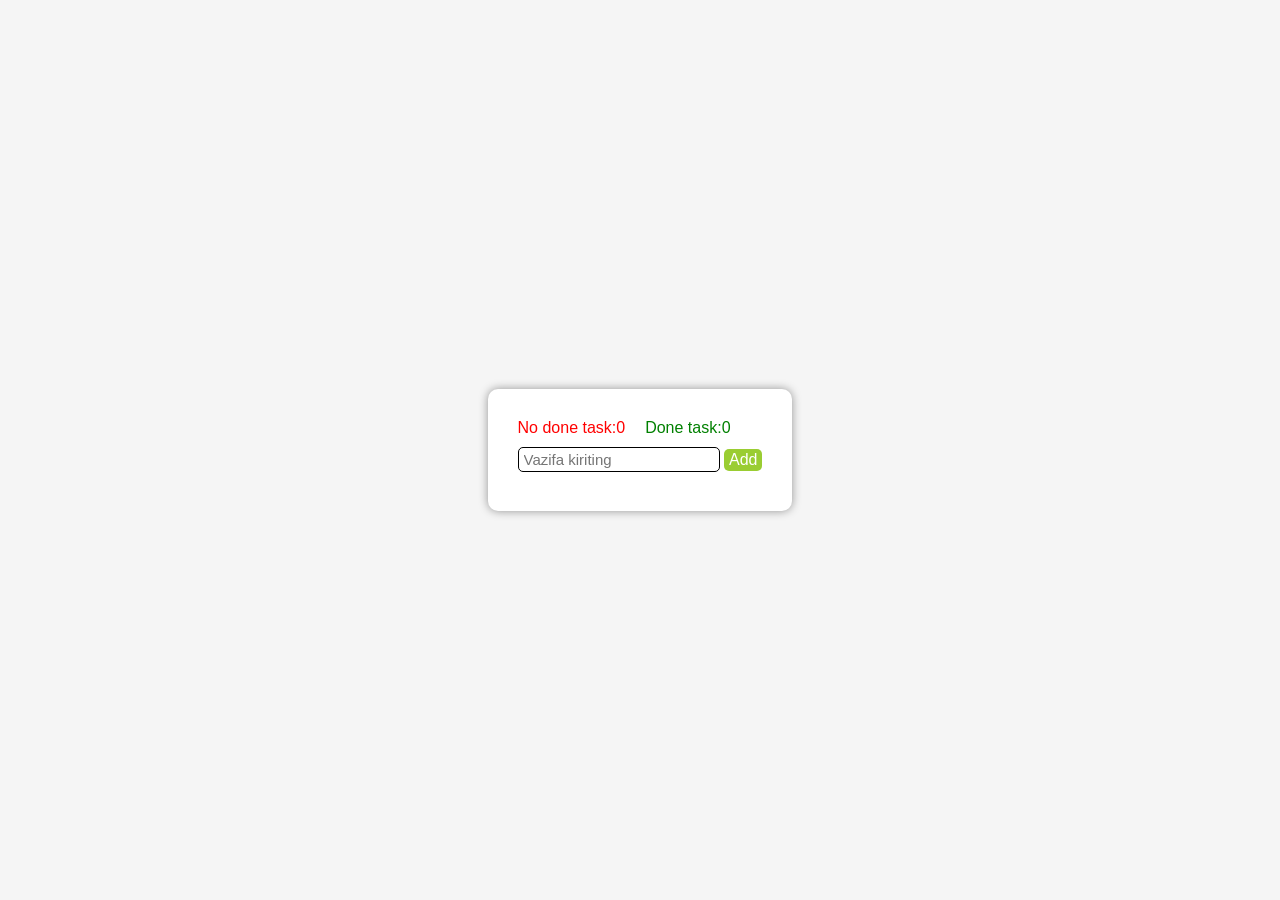
<file: Day-10/index.html>
<!DOCTYPE html>
<html lang="en">
<head>
    <meta charset="UTF-8">
    <meta name="viewport" content="width=device-width, initial-scale=1.0">
    <title>Day-10 | Todo Website</title>
    <link rel="stylesheet" href="style.css">
</head>
<body>
    <div class="container">
        <div class="result">
            <p class="noDoneTask">No done task:0</p>
            <p class="doneTask">Done task:0</p>
        </div>

        <div class="add-box">
            <input type="text" placeholder="Vazifa kiriting">
            <button class="add-tashk">Add</button>
        </div>

        <div class="taskContainer">
            
        </div>
    </div>

    <script src="main.js"></script>
</body>
</html>
</file>
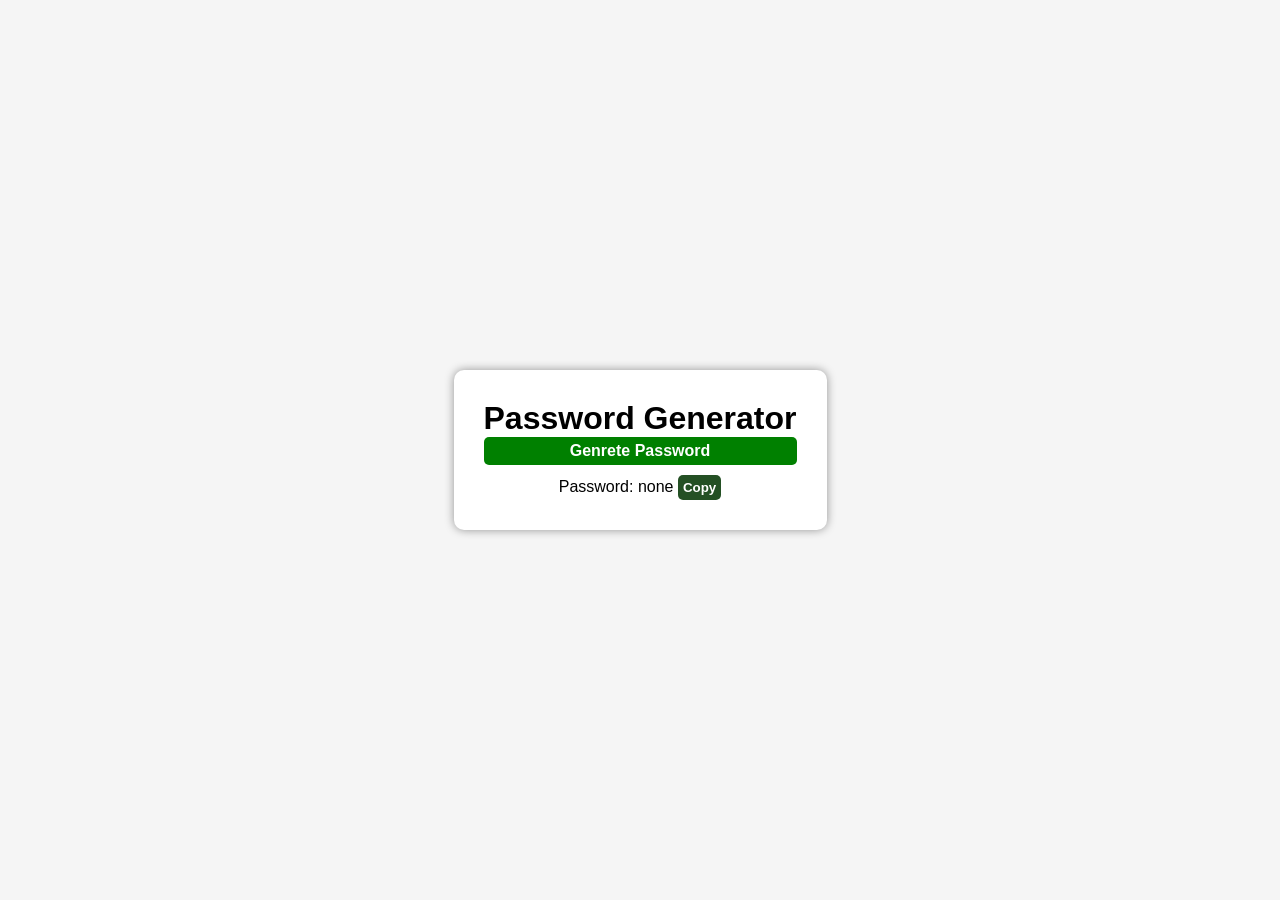
<file: Day-11/index.html>
<!DOCTYPE html>
<html lang="en">
<head>
    <meta charset="UTF-8">
    <meta name="viewport" content="width=device-width, initial-scale=1.0">
    <title>Day-11 | Password generator</title>
    <link rel="stylesheet" href="style.css">
</head>
<body>
    <div class="container">
        <h1>Password Generator</h1>
        <button onclick="generete()">Genrete Password</button>

        <div class="result-box">
            <span class="password">Password: none</span>
            <button onclick="copy()">Copy</button>
        </div>
    </div>

    <script src="main.js"></script>
</body>
</html>
</file>
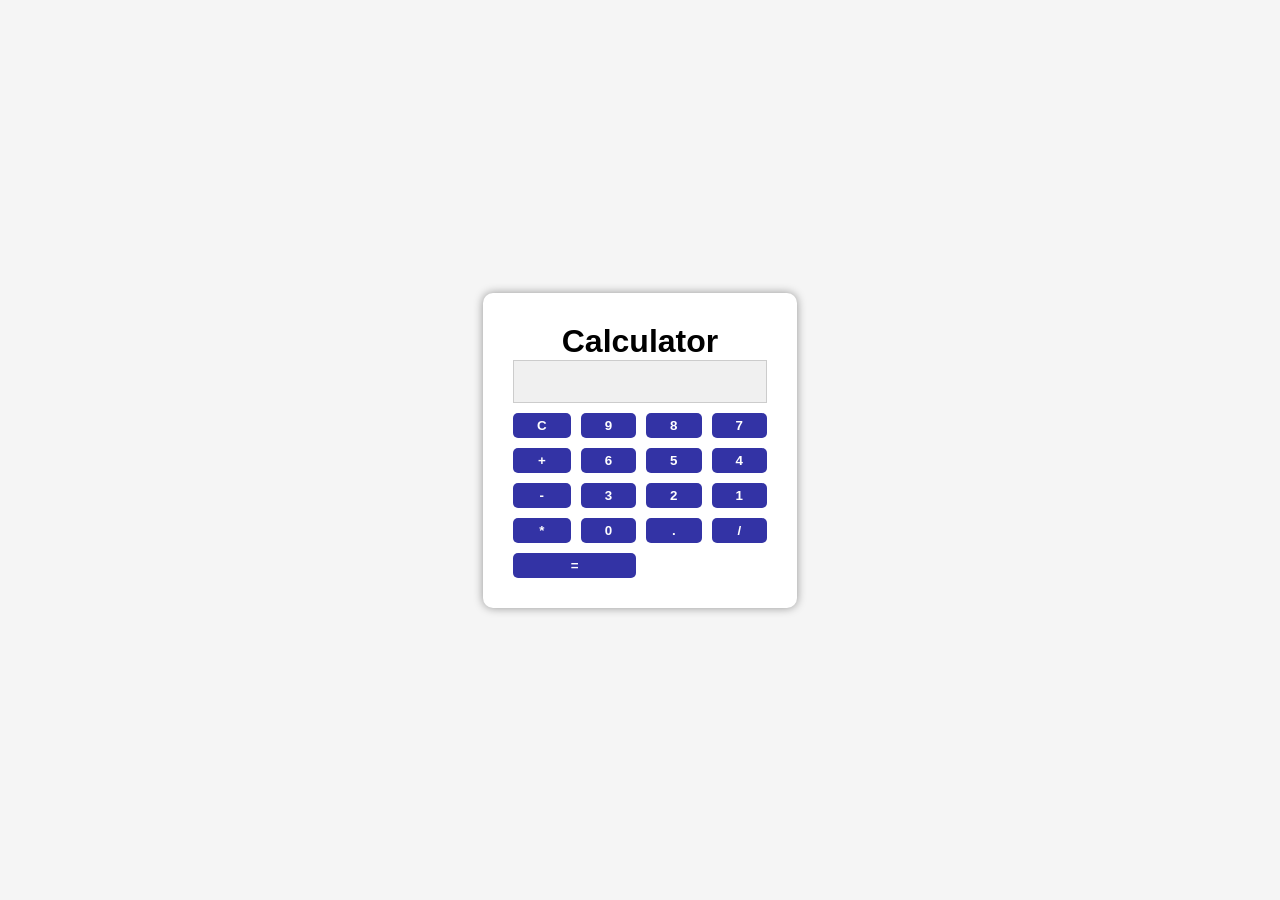
<file: Day-12/index.html>
<!DOCTYPE html>
<html lang="en">
<head>
    <meta charset="UTF-8">
    <meta name="viewport" content="width=device-width, initial-scale=1.0">
    <title>Day-12 | Calculator</title>
    <link rel="stylesheet" href="style.css">
</head>
<body>
    <div class="container">
        <h1>Calculator</h1>
        <input type="text" id="display" disabled>
        <div class="buttons">
            <button onclick="clearDisplay()">C</button>
            <button onclick="appendToDisplay('9')">9</button>
            <button onclick="appendToDisplay('8')">8</button>
            <button onclick="appendToDisplay('7')">7</button>
            <button onclick="appendToDisplay('+')">+</button>
            <button onclick="appendToDisplay('6')">6</button>
            <button onclick="appendToDisplay('5')">5</button>
            <button onclick="appendToDisplay('4')">4</button>
            <button onclick="appendToDisplay('-')">-</button>
            <button onclick="appendToDisplay('3')">3</button>
            <button onclick="appendToDisplay('2')">2</button>
            <button onclick="appendToDisplay('1')">1</button>
            <button onclick="appendToDisplay('*')">*</button>
            <button onclick="appendToDisplay('0')">0</button>
            <button onclick="appendToDisplay('.')">.</button>
            <button onclick="appendToDisplay('/')">/</button>

            <button onclick="calculate()" style="grid-column: span 2;">=</button>
        </div>
    </div>

    <script src="main.js"></script>
</body>
</html>
</file>
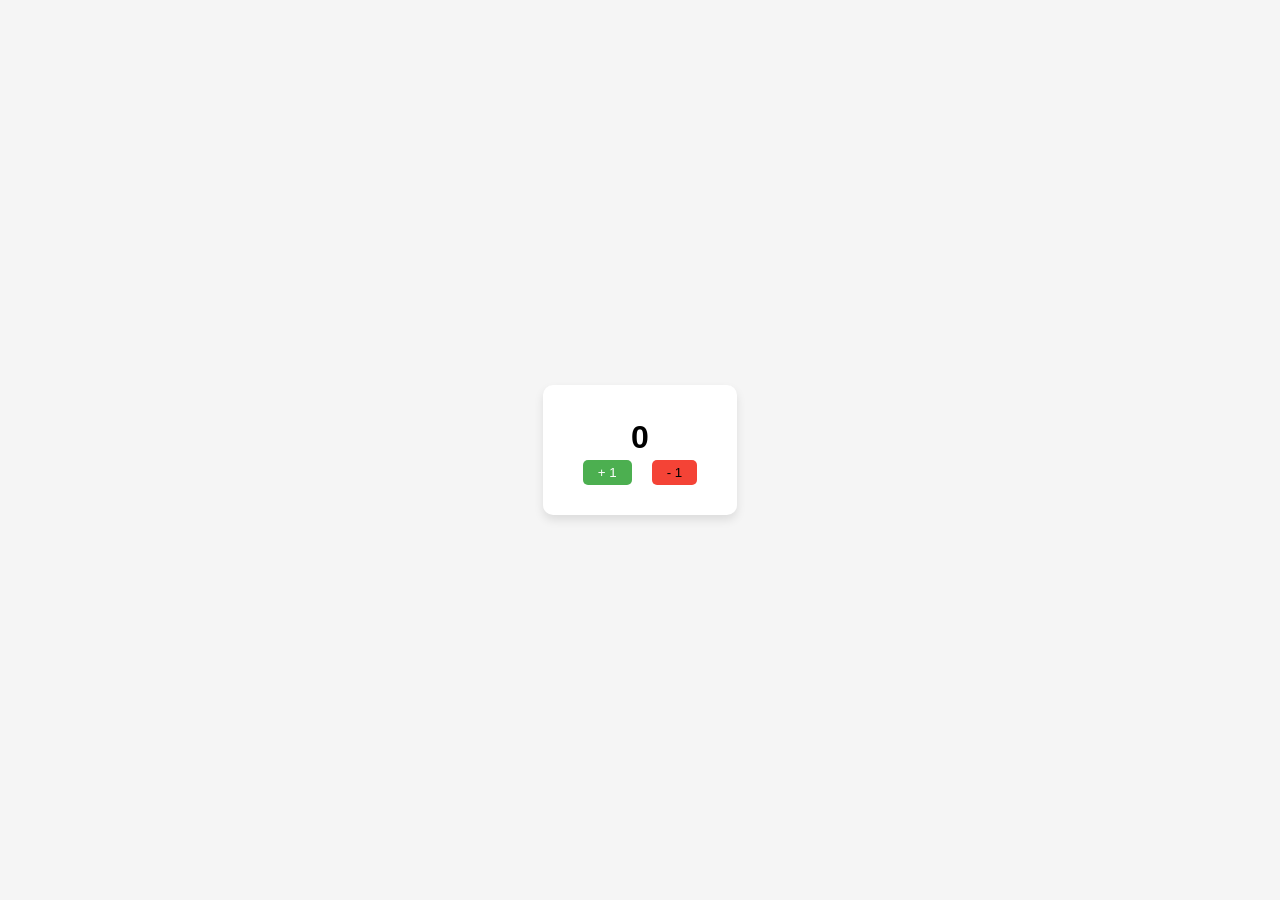
<file: Day-2/index.html>
<!DOCTYPE html>
<html lang="en">
<head>
    <meta charset="UTF-8">
    <meta name="viewport" content="width=device-width, initial-scale=1.0">
    <title>Day-2 | Counter Website</title>
    <link rel="stylesheet" href="style.css">
</head>
<body>
    <div class="container">
        <h1 class="review">0</h1>

        <div class="buttons">
            <button class="qoshish" onclick="addBtn()">+ 1</button>
            <button class="ayrish" onclick="subtractBtn()">- 1</button>
        </div>
    </div>

    <script src="main.js"></script>
</body>
</html>
</file>
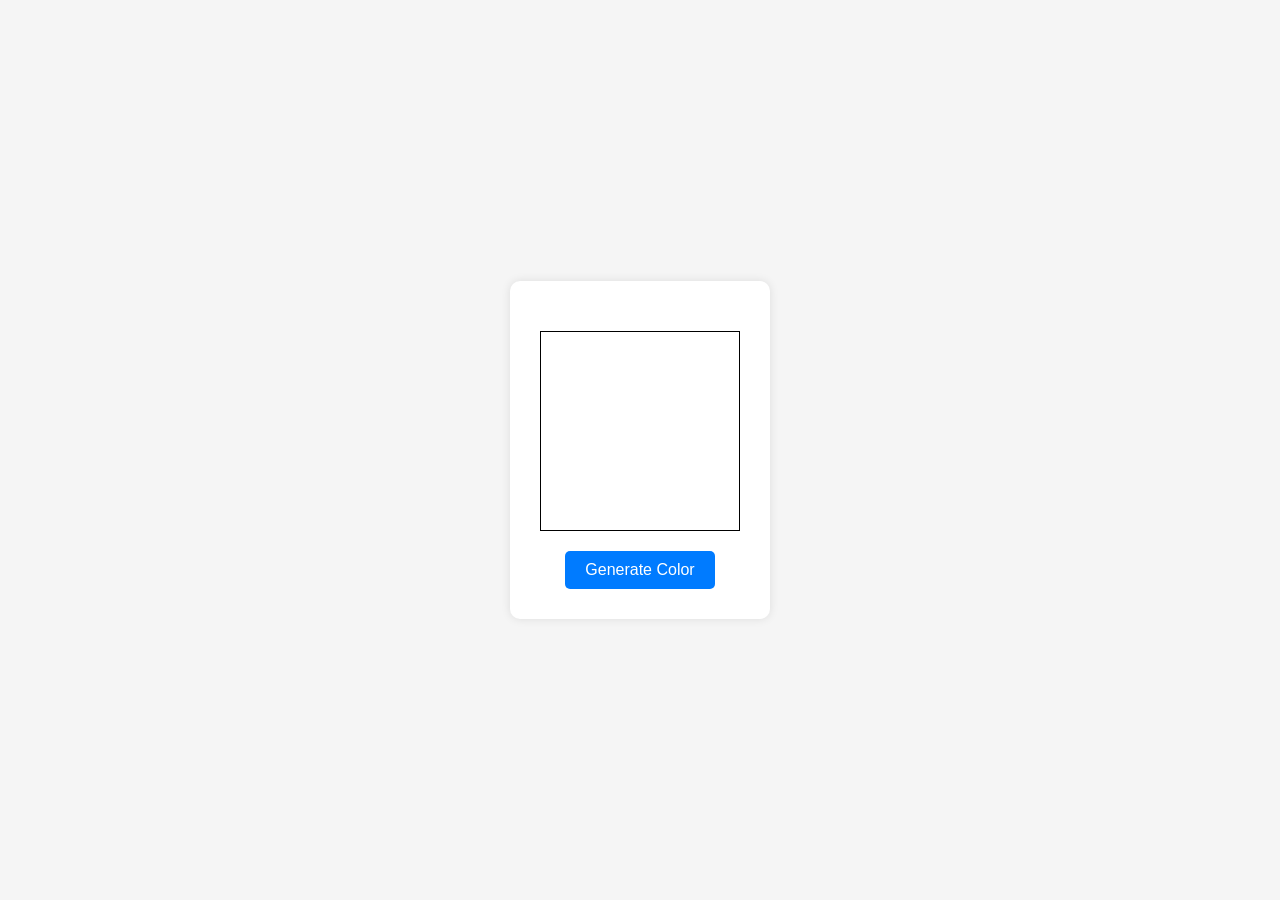
<file: Day-3/index.html>
<!DOCTYPE html>
<html lang="en">
<head>
    <meta charset="UTF-8">
    <meta name="viewport" content="width=device-width, initial-scale=1.0">
    <title>Day-3 | Color Generator</title>
    <link rel="stylesheet" href="style.css">
</head>
<body>
    <div class="container">
        <div class="color-box"></div>

        <button class="generate-btn" onclick="generateColor()">Generate Color</button>            
    </div>

    <script src="main.js"></script>
</body>
</html>
</file>
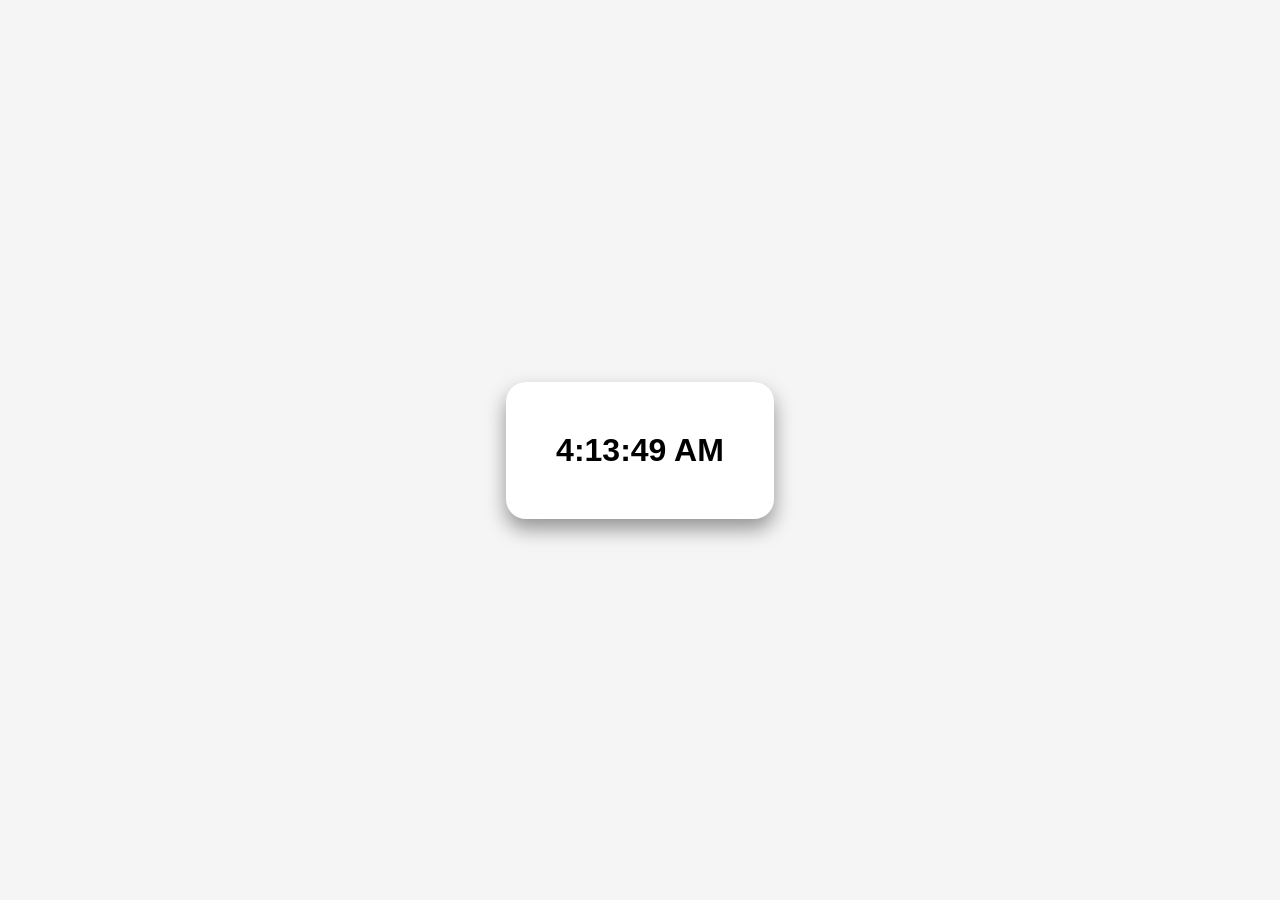
<file: Day-4/index.html>
<!DOCTYPE html>
<html lang="en">
<head>
    <meta charset="UTF-8">
    <meta name="viewport" content="width=device-width, initial-scale=1.0">
    <title>Day-4 | Real Time</title>
    <link rel="stylesheet" href="style.css">
</head>
<body>
    <div class="container">
        <h1 class="time">0:00:00</h1>
    </div>

    <script src="main.js"></script>
</body>
</html>
</file>
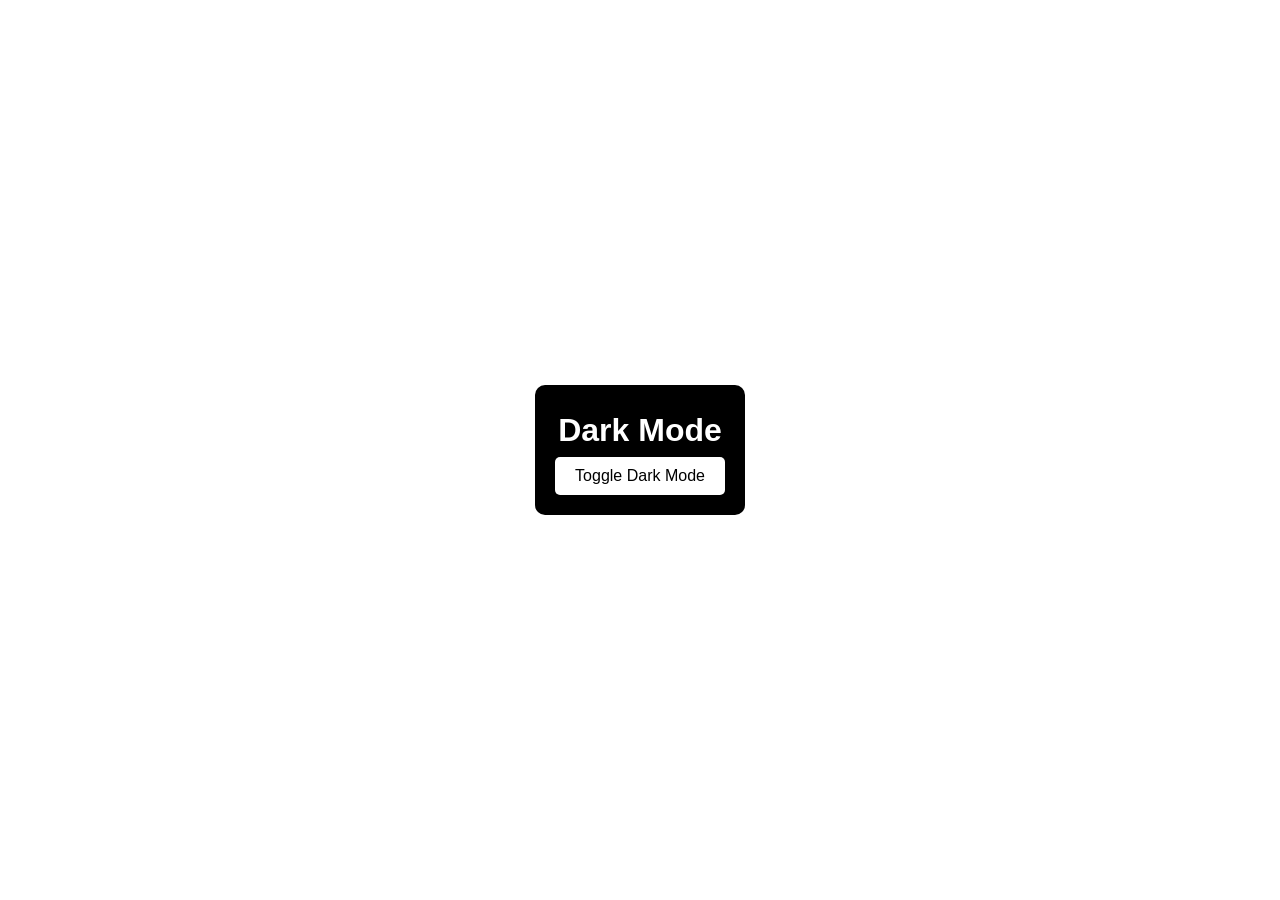
<file: Day-5/index.html>
<!DOCTYPE html>
<html lang="en">
<head>
    <meta charset="UTF-8">
    <meta name="viewport" content="width=device-width, initial-scale=1.0">
    <title>Day-5 | Dark mode</title>
    <link rel="stylesheet" href="style.css">
</head>
<body>
    <div class="container">
        <h1>Dark Mode</h1>

        <button class="toggle-btn" onclick="toggleDarkMode()">Toggle Dark Mode</button>
    </div>
    
    <script src="main.js"></script>
</body>
</html>
</file>
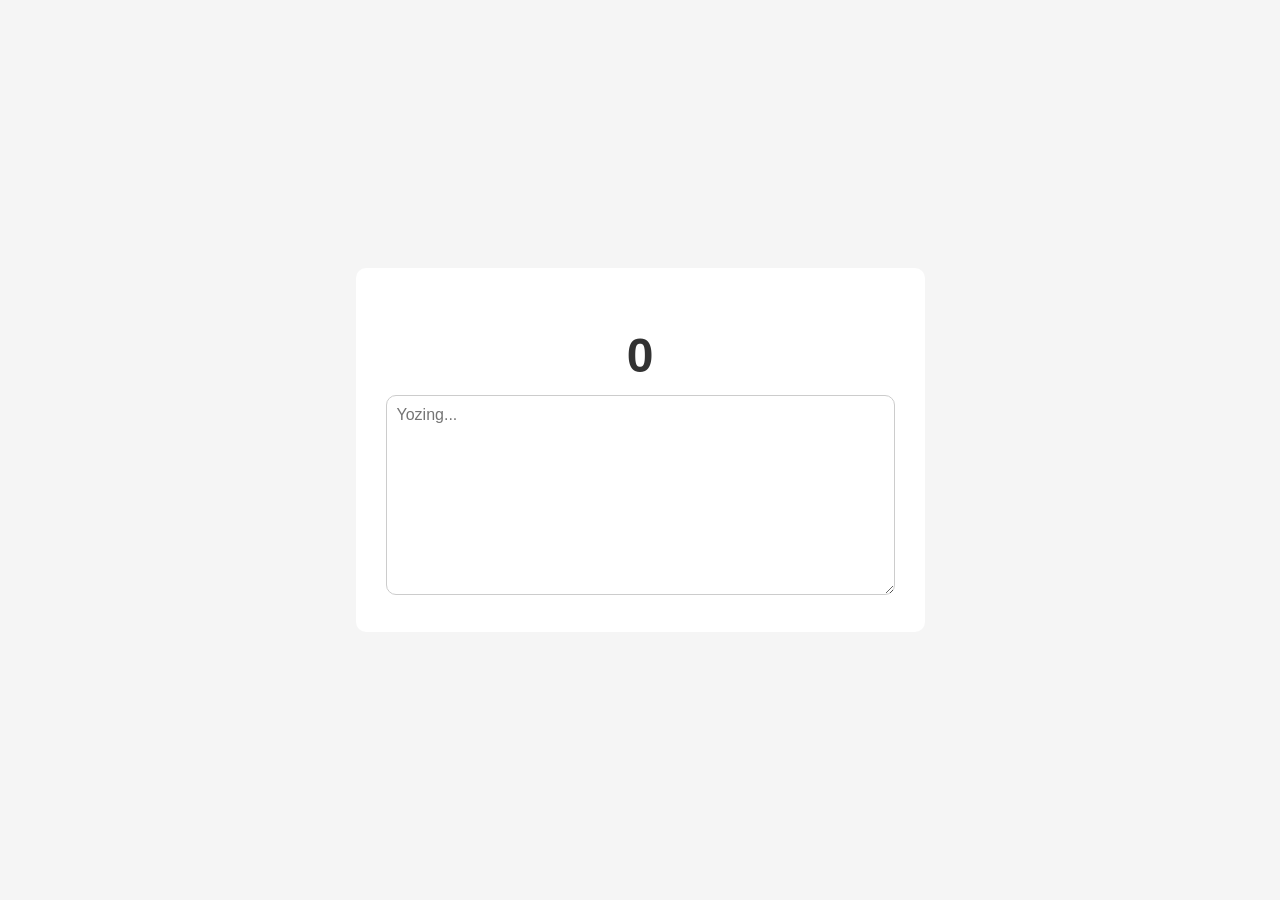
<file: Day-6/index.html>
<!DOCTYPE html>
<html lang="en">
<head>
    <meta charset="UTF-8">
    <meta name="viewport" content="width=device-width, initial-scale=1.0">
    <title>Day-6 | Text Area Counter</title>
    <link rel="stylesheet" href="style.css">
</head>
<body>
    <div class="container">
        <div class="count-show">
            <h1>0</h1>
        </div>

        <form>
            <textarea name="text" id="text-area" rows="5" cols="50" placeholder="Yozing..."></textarea>
        </form>
   </div>

   <script src="main.js"></script>
</body>
</html>
</file>
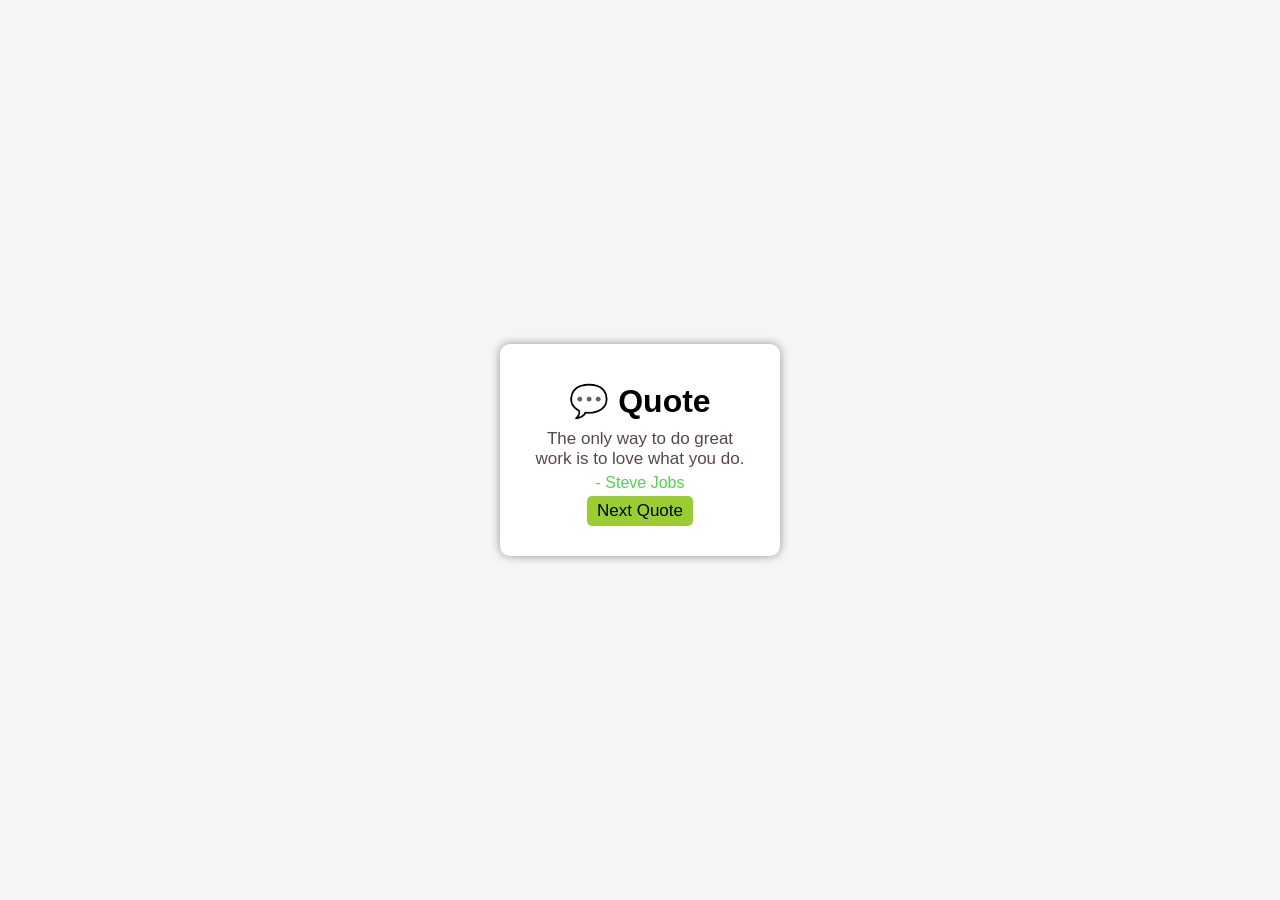
<file: Day-7/index.html>
<!DOCTYPE html>
<html lang="en">
<head>
    <meta charset="UTF-8">
    <meta name="viewport" content="width=device-width, initial-scale=1.0">
    <title>Day-7 | Random Quotes</title>
    <link rel="stylesheet" href="style.css">
</head>
<body>
    <div class="container">
        <h1>💬 Quote</h1>
        
        <div class="quote-box">
            <p>The only way to do great work is to love what you do.</p>

            <p>- Steve Jobs</p>
        </div>

        <button onclick="nextQuote()">Next Quote</button>
    </div>

    <script src="main.js"></script>
</body>
</html>
</file>
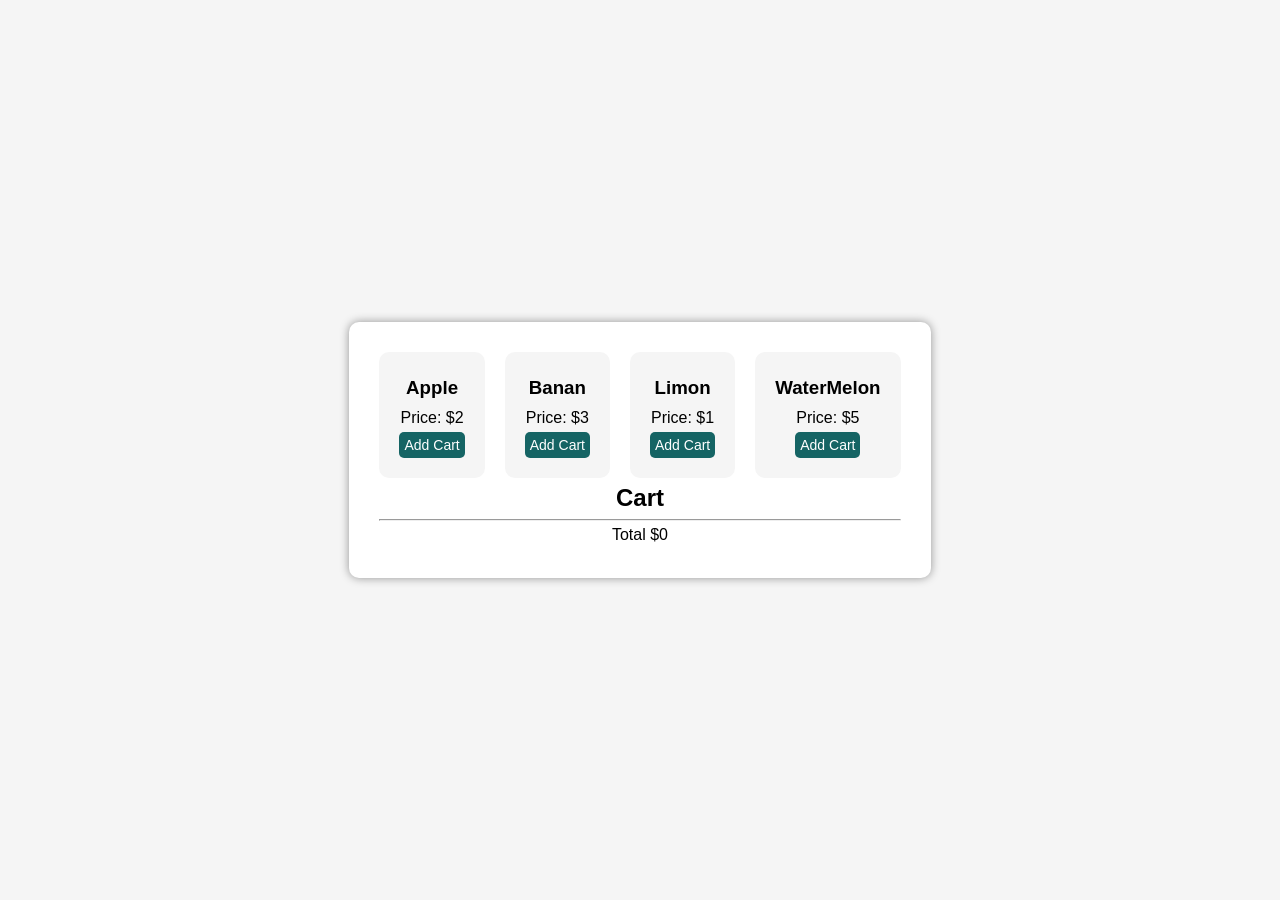
<file: Day-8/index.html>
<!DOCTYPE html>
<html lang="en">
<head>
    <meta charset="UTF-8">
    <meta name="viewport" content="width=device-width, initial-scale=1.0">
    <title>Day-8 | Mini Shopping Cart</title>
    <link rel="stylesheet" href="style.css">
</head>
<body>
    <div class="container">
        <div class="products-container">
            
        </div>

        <div class="cart">
            <h2>Cart</h2>

            <div class="added">
                 
            </div>

            <hr>

            <p class="total">Total $0</p>
        </div>
    </div>

    <script src="./main.js"></script>
</body>
</html>
</file>
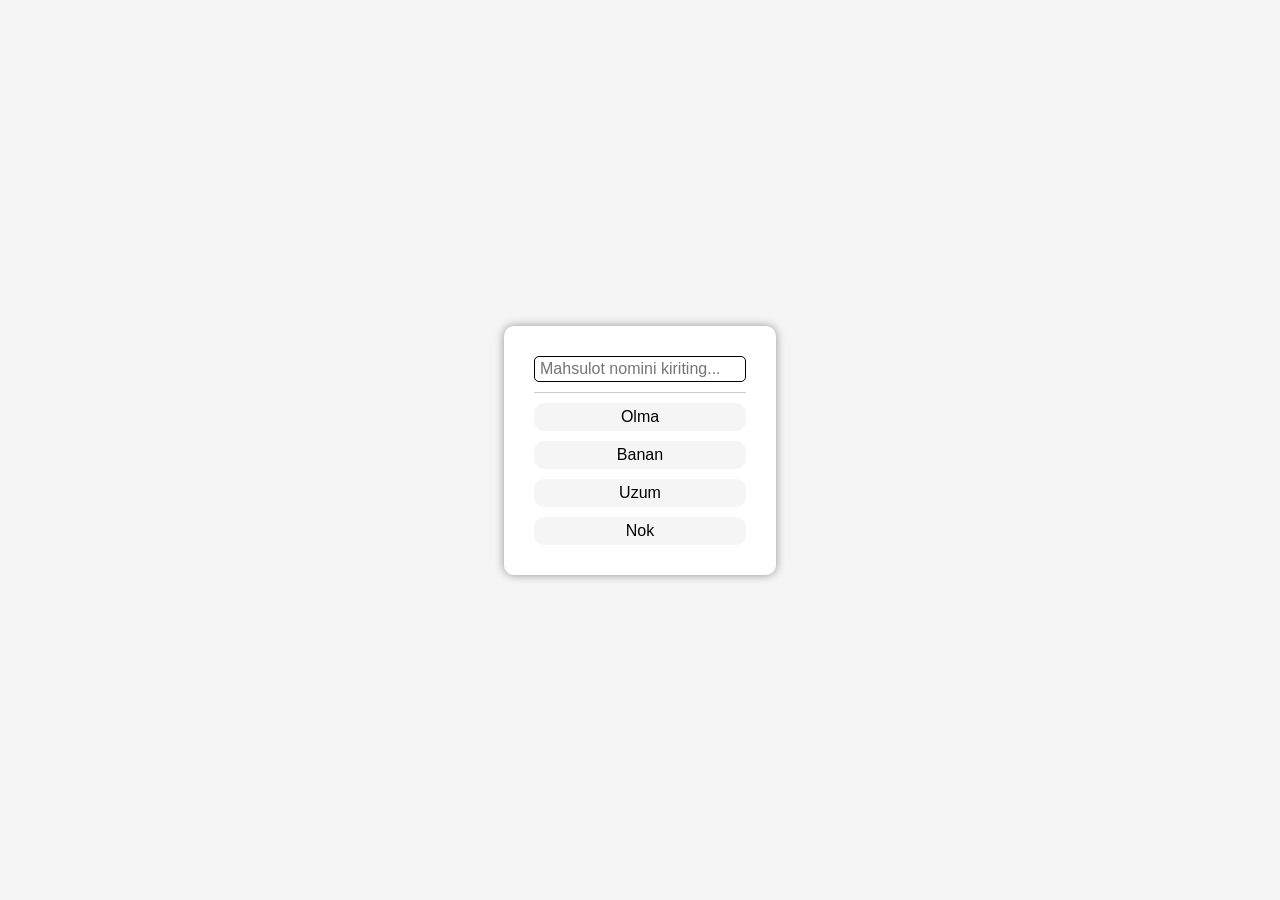
<file: Day-9/index.html>
<!DOCTYPE html>
<html lang="en">
<head>
    <meta charset="UTF-8">
    <meta name="viewport" content="width=device-width, initial-scale=1.0">
    <title>Day-9 | Search Product</title>
    <link rel="stylesheet" href="style.css">
</head>
<body>
    <div class="container">
        <div class="input-box">
            <input type="text" placeholder="Mahsulot nomini kiriting...">
        </div>
        <div class="mahsulotlar">
            
        </div>
    </div>

    <script src="main.js"></script>
</body>
</html>
</file>
<file: Day-10/style.css>
*{
    padding: 0;
    margin: 0;
    box-sizing: border-box;
    font-family: 'Poppins', sans-serif;
}

body{
    background-color: #f5f5f5;
    display: flex;
    justify-content: center;
    align-items: center;
    height: 100vh;
    text-align: center;
}

.container{
    background-color: white;
    padding: 30px;
    border-radius: 10px;
    box-shadow: 0 0 10px rgba(0, 0, 0, 0.4);
    transition: 0.3s;
}

.container:hover{
    box-shadow: 0 0 10px rgba(0, 0, 0, 0.7);
}

.result{
    display: flex;
    align-items: center;
    gap: 20px;
    margin-bottom: 10px;
}

.result p:nth-child(1){
    color: red;
}

.result p:nth-child(2){
    color: green;
}

.add-box input{
    padding: 3px 5px;
    border: 1px solid black;
    border-radius: 5px;
    font-size: 15px;
    transition: 0.3s;
}

.add-box input:hover{
    border-color: #ccc;
}

.add-box button{
    padding: 2px 5px;
    font-size: 16px;
    border: none;
    background-color: yellowgreen;
    border-radius: 5px;
    color: white;
    transition: 0.3s;
    margin-bottom: 10px;
    cursor: pointer;
}

.add-box button:hover{
    transform: scale(1.1);
}

.add-box button:active{
    transform: scale(0.9);
}

.taskContainer{
    display: flex;
    flex-direction: column;
    gap: 10px;
}

.taskContainer div{
    display: flex;
    align-content: center;
    justify-content: center;
    gap: 5px;
}

.taskContainer .cicrle{
    display: inline-block;
    width: 20px;
    height: 20px;
    border: 1px solid black;
    border-radius: 50%;
    transition: 0.3s;
    cursor: pointer;
}

.taskContainer .cicrle:hover{
    border-color: green;
}
</file>
<file: Day-11/style.css>
*{
    padding: 0;
    margin: 0;
    box-sizing: border-box;
    font-family: 'Poppins', sans-serif;
}

body{
    background-color: #f5f5f5;
    display: flex;
    justify-content: center;
    align-items: center;
    height: 100vh;
    text-align: center;
}

.container{
    background-color: white;
    padding: 30px;
    border-radius: 10px;
    box-shadow: 0 0 10px rgba(0, 0, 0, 0.4);
    transition: 0.3s;
}

.container:hover{
    box-shadow: 0 0 10px rgba(0, 0, 0, 0.7);
}

.container > button{
    width: 100%;
    padding: 5px 15px;
    margin-bottom: 10px;
    border: none;
    background-color: green;
    color: white;
    font-size: 16px;
    font-weight: 600;
    border-radius: 5px;
    transition: 0.3s;
}

.container button:hover{
    background-color: #245024;
}

.container .result-box button{
    padding: 5px;
    border: none;
    background-color: #245024;
    color: white;
    font-weight: 600;
    border-radius: 5px;
    transition: 0.3s;
}

.container .result-box button:hover{
    background-color: green;
}

.container .result-box button:active{
    transform: scale(0.9);
}
</file>
<file: Day-12/style.css>
*{
    padding: 0;
    margin: 0;
    box-sizing: border-box;
    font-family: 'Poppins', sans-serif;
}

body{
    background-color: #f5f5f5;
    display: flex;
    justify-content: center;
    align-items: center;
    height: 100vh;
    text-align: center;
}

.container{
    background-color: white;
    padding: 30px;
    border-radius: 10px;
    box-shadow: 0 0 10px rgba(0, 0, 0, 0.4);
    transition: 0.3s;
}

.container:hover{
    box-shadow: 0 0 10px rgba(0, 0, 0, 0.7);
}


.buttons{
    display: grid;
    grid-template-columns: auto auto auto auto;
    grid-template-rows: auto auto auto auto;
    gap: 10px;
    margin-top: 10px;
}

.buttons button{
    padding: 5px 10px;
    border: none;
    background-color: #3333a5;
    color: white;
    font-weight: bold;
    cursor: pointer;
    border-radius: 5px;
    transition: 0.3s;
}

.buttons button:hover{
    background-color: #5555c2;
}


#display{
    padding: 10px;
    border: none;
    background-color: #f0f0f0;
    font-size: 18px;
    text-align: right;
    border: 1px solid #ccc;
}
</file>
<file: Day-2/style.css>
*{
    margin: 0;
    padding: 0;
    box-sizing: border-box;
    font-family: 'Poppins', sans-serif;
}

body{
    background-color: #f5f5f5;
    display: flex;
    justify-content: center;
    align-items: center;
    min-height: 100vh;
    line-height: 1.4;
    text-align: center;
}


.container{
    background-color: #fff;
    padding: 30px 40px;
    border-radius: 10px;
    box-shadow: 0 5px 10px rgba(0,0,0,0.1);
}

.buttons{
    display: flex;
    gap: 20px;
    justify-content: center;
}

.buttons button{
    padding: 5px 15px;
    border: none;
    transition: 0.3s;
    cursor: pointer;
    border-radius: 5px;
}

.buttons .qoshish{
    background-color: #4CAF50;
    color: #fff;
}

.buttons .qoshish:hover{
    background-color: #467e49;
}

.buttons .ayrish{
    background-color: #f44336;
}

.buttons .ayrish:hover{
    background-color: #7f2922;
}
</file>
<file: Day-3/style.css>
*{
    padding: 0;
    margin: 0;
    box-sizing: border-box;
    font-family: 'Poppins', sans-serif;
}

body{
    display: flex;
    justify-content: center;
    align-items: center;
    height: 100vh;
    background-color: #f5f5f5;
    text-align: center;
}

.container{
    background-color: #fff;
    padding: 30px;
    border-radius: 10px;
    box-shadow: 0 0 10px rgba(0, 0, 0, 0.1);
}

.color-box{
    width: 200px;
    height: 200px;
    margin: 20px auto;
    border: 1px solid black;
}


.generate-btn{
    padding: 10px 20px;
    font-size: 16px;
    background-color: #007bff;
    color: #fff;
    border: none;
    border-radius: 5px;
    cursor: pointer;
    transition: 0.3s ease;
}

.generate-btn:hover{
    background-color: #0056b3;
}
</file>
<file: Day-4/style.css>
*{
    padding: 0;
    margin: 0;
    box-sizing: border-box;
    font-family: 'Poppins', sans-serif;
}

body{
    background-color: #f5f5f5;
    display: flex;
    justify-content: center;
    align-items: center;
    height: 100vh;
}

.container{
    background-color: #fff;
    padding: 50px;
    border-radius: 20px;
    box-shadow: 0px 10px 20px rgba(0, 0, 0, 0.4);
    transition: 0.3s;
}

.container:hover{
    box-shadow: 0px 10px 20px rgba(0, 0, 0, 0.9);
}
</file>
<file: Day-5/style.css>
*{
    padding: 0;
    margin: 0;
    box-sizing: border-box;
    font-family: 'Poppins', sans-serif;
}

body{
    background-color: white;
    display: flex;
    justify-content: center;
    align-items: center;
    height: 100vh;
    text-align: center;
    line-height: 1.6;
}

body.dark-mode{
    background-color: black;
}

.container{
    background-color: black;
    border-radius: 10px;
    padding: 20px;
    color: white;
}

.container.dark-mode{
    background-color: white;
    color: black;
}

.toggle-btn{
    background-color: white;
    color: black;
    border: none;
    padding: 10px 20px;
    border-radius: 5px;
    cursor: pointer;
    font-size: 16px;
    transition: 0.3s ease;
}

.toggle-btn.dark-mode{
    background-color: black;
    color: white;
    border: 1px solid white;
}

.toggle-btn:hover{
    background-color: black;
    color: white;
    border: 1px solid white;
}


.toggle-btn.dark-mode:hover{
    background-color: white;
    color: black;
    border: 1px solid black;
}
</file>
<file: Day-6/style.css>
*{
    padding: 0;
    margin: 0;
    box-sizing: border-box;
    font-family: 'Poppins', sans-serif;
}

body{
    background-color: #f5f5f5;
    display: flex;
    justify-content: center;
    align-items: center;
    height: 100vh;
    text-align: center;
    line-height: 1.6;
}

.container{
    padding: 30px;
    border-radius: 10px;
    background-color: white;
}

#text-area{
    width: 100%;
    height: 200px;
    padding: 10px;
    border-radius: 10px;
    border: 1px solid #ccc;
    outline: none;
    font-size: 16px;
}

.count-show{
    margin-top: 20px;
    font-size: 24px;
    color: #333;
}
</file>
<file: Day-7/style.css>
*{
    padding: 0;
    margin: 0;
    box-sizing: border-box;
    font-family: 'Poppins', sans-serif;
}

body{
    background-color: #f5f5f5;
    display: flex;
    justify-content: center;
    align-items: center;
    height: 100vh;
    text-align: center;
    line-height: 1.7;
}

.container{
    background-color: white;
    padding: 30px;
    border-radius: 10px;
    box-shadow: 0 0 10px rgba(0, 0, 0, 0.4);
    transition: 0.3s;
}

.container:hover{
    box-shadow: 0 0 10px rgba(0, 0, 0, 0.7);
}

.quote-box{
}

.quote-box p:nth-child(1) {
    line-height: normal;
    color: #574747;
    font-size: 17px;
    width: 220px;
}

.quote-box p:nth-child(2){
    text-align: center;
    color: #51d251;
    font-size: 16px;
}

button {
    padding: 5px 10px;
    border: none;
    background-color: yellowgreen;
    border-radius: 5px;
    font-size: 17px;
    transition: 0.3s;
}

button:hover{
    background-color: #5d772a;
}

button:active{
    transform: scale(0.9);
}
</file>
<file: Day-8/style.css>
*{
    padding: 0;
    margin: 0;
    box-sizing: border-box;
    font-family: 'Poppins', sans-serif;
}

body{
    background-color: #f5f5f5;
    display: flex;
    justify-content: center;
    align-items: center;
    height: 100vh;
    text-align: center;
    line-height: 1.7;
}

.container{
    background-color: white;
    padding: 30px;
    border-radius: 10px;
    box-shadow: 0 0 10px rgba(0, 0, 0, 0.4);
    transition: 0.3s;
}

.container:hover{
    box-shadow: 0 0 10px rgba(0, 0, 0, 0.7);
}

.products-container {
    display: flex;
    gap: 20px;
}

.products-container div{
    background-color: #f5f5f5;
    padding: 20px;
    border-radius: 10px;
}

.products-container div button{
    font-size: 14px;
    padding: 5px;
    border: none;
    background-color: #156464;
    color: white;
    border-radius: 5px;
    transition: 0.3s;
}

.products-container div button:hover{
    background-color: #0f8b8b;
}
</file>
<file: Day-9/style.css>
*{
    padding: 0;
    margin: 0;
    box-sizing: border-box;
    font-family: 'Poppins', sans-serif;
}

body{
    background-color: #f5f5f5;
    display: flex;
    justify-content: center;
    align-items: center;
    height: 100vh;
    text-align: center;
}

.container{
    background-color: white;
    padding: 30px;
    border-radius: 10px;
    box-shadow: 0 0 10px rgba(0, 0, 0, 0.4);
    transition: 0.3s;
}

.container:hover{
    box-shadow: 0 0 10px rgba(0, 0, 0, 0.7);
}

.input-box{
    border-bottom: 1px solid #ccc;
    margin-bottom: 10px;
}

.input-box input{
    padding: 3px 5px;
    border: 1px solid black;
    border-radius: 5px;
    font-size: 16px;   
    margin-bottom: 10px;
    transition: 0.3s;
}

.input-box input:hover{
    border-color: #968f8f;
}

.mahsulotlar{
    display: flex;
    flex-direction: column;
    gap: 10px;
}

.mahsulotlar p{
    padding: 5px;
    background-color: #f5f5f5;
    border-radius: 10px;
    transition: 0.5s;
}

.mahsulotlar p:hover{
    background-color: #bfb6bf;
}
</file>
